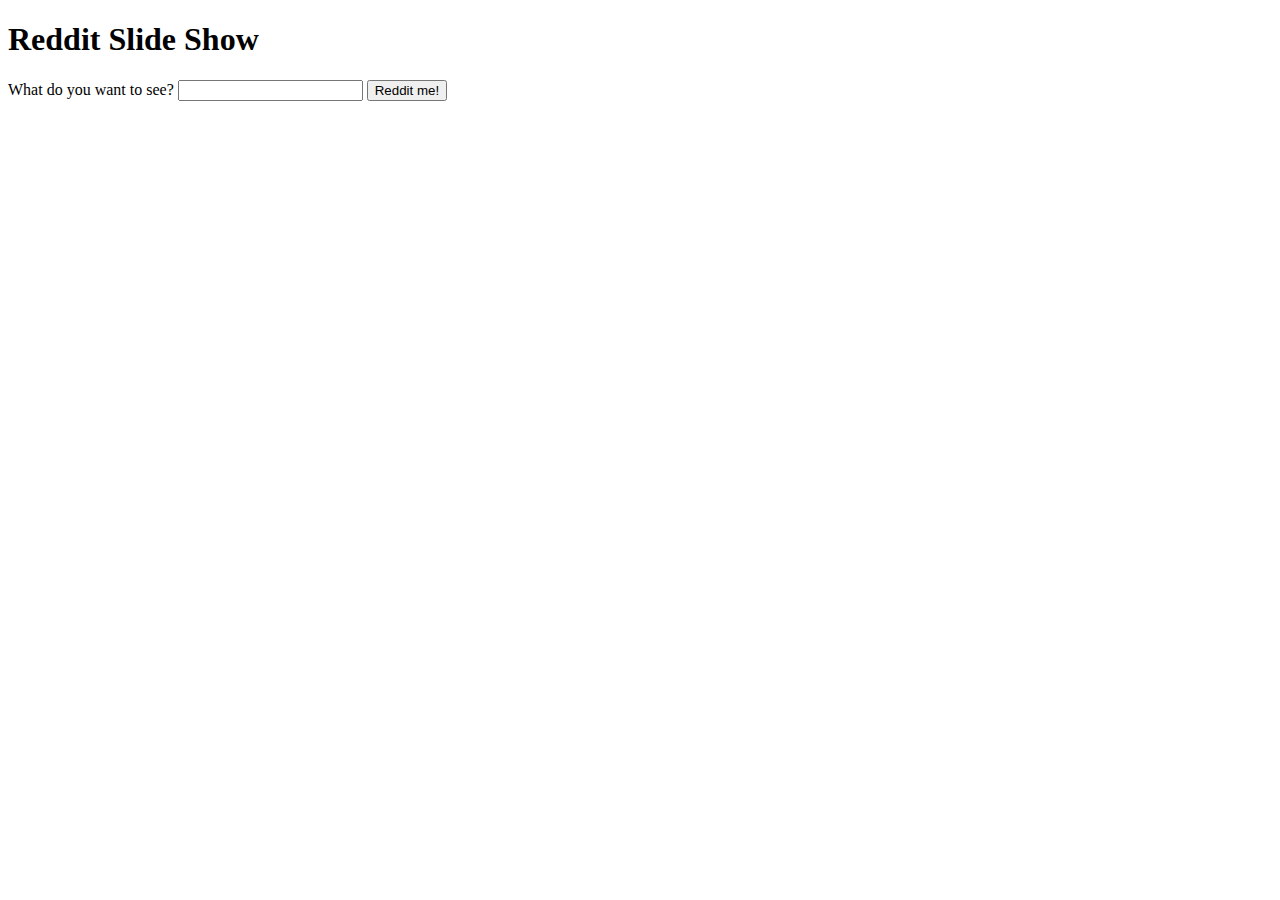
<file: index.html>
<!DOCTYPE html>
<html lang="en">
<head>
  <meta charset="UTF-8">
  <meta name="viewport" content="width=device-width, initial-scale=1">
  <title>Reddit Slide Show</title>
  <link rel="stylesheet" href="style.css">
</head>
<body>
  <h1>Reddit Slide Show</h1>

  <section id="before-slideshow">
    
    <label for="user-input">What do you want to see?</label>
    <input type="text" id="user-input">
    <button id ="start-show">Reddit me!</button>


  </section>

  <section id="slideshow"></section>
  <script src="./script.js"></script>

</body>
</html>
</file>
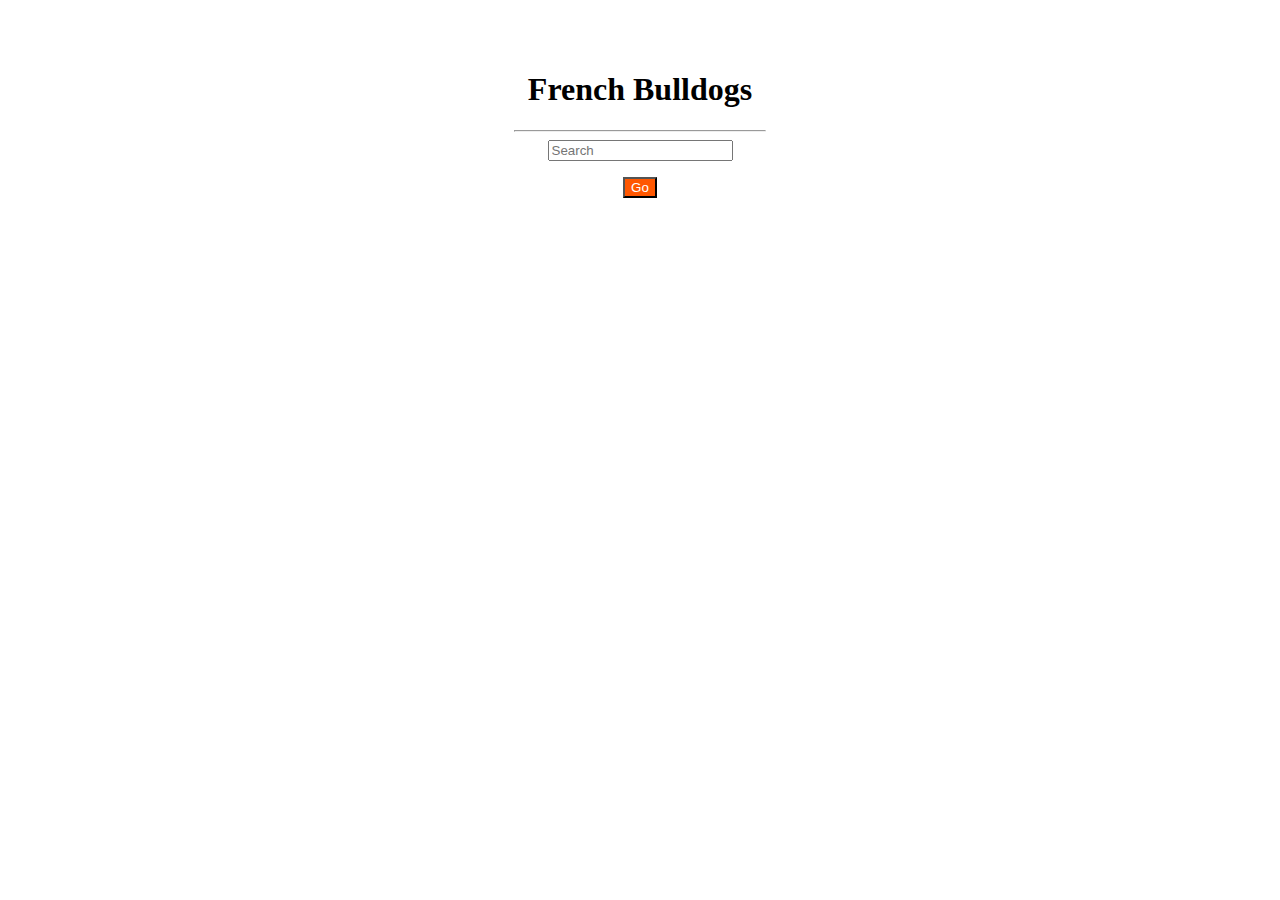
<file: Reddit HW/index.html>
<!DOCTYPE html>
<html lang="en">

<head>
    <meta charset="UTF-8">
    <meta name="viewport" content="width=device-width, initial-scale=1">
    <title>French Bulldogs</title>
    <link rel="stylesheet" href="./style.css">


</head>

<body>
    <header class="container">

        <h1>French Bulldogs</h1>
        <hr>
        <input type="text" id="box" placeholder="Search">
        <P><button id="load"> Go </button></P>
    </header>
    <div class="frenchie">


    </div>
</body>
<script src="./style.js"></script>

</html>
</file>
<file: style.css>
.hidden {
  display: none;
}
</file>
<file: Reddit HW/style.css>
body {
    display: flex;
    flex-direction: column;
    align-items: center;
    margin-top: 50px;
}

.container {
    background-image: url('https://static.boredpanda.com/blog/wp-content/uploads/2019/12/Bj5j1ytnR5Y-png__880.jpg');
    background-repeat: no-repeat;
    width: 500px;
    height: 500px;
    background-size: cover;
    text-align: center;
}

hr {
    width: 250px;
}

button {
    background: #ff5700;
    color: white;
}

.frenchiePic {
    width: 75px;
    height: 75px;
    border: 1px solid;
}

.frenchie {
    display: flex;
    flex-direction: row;
    margin-top: 50px;
}
</file>
